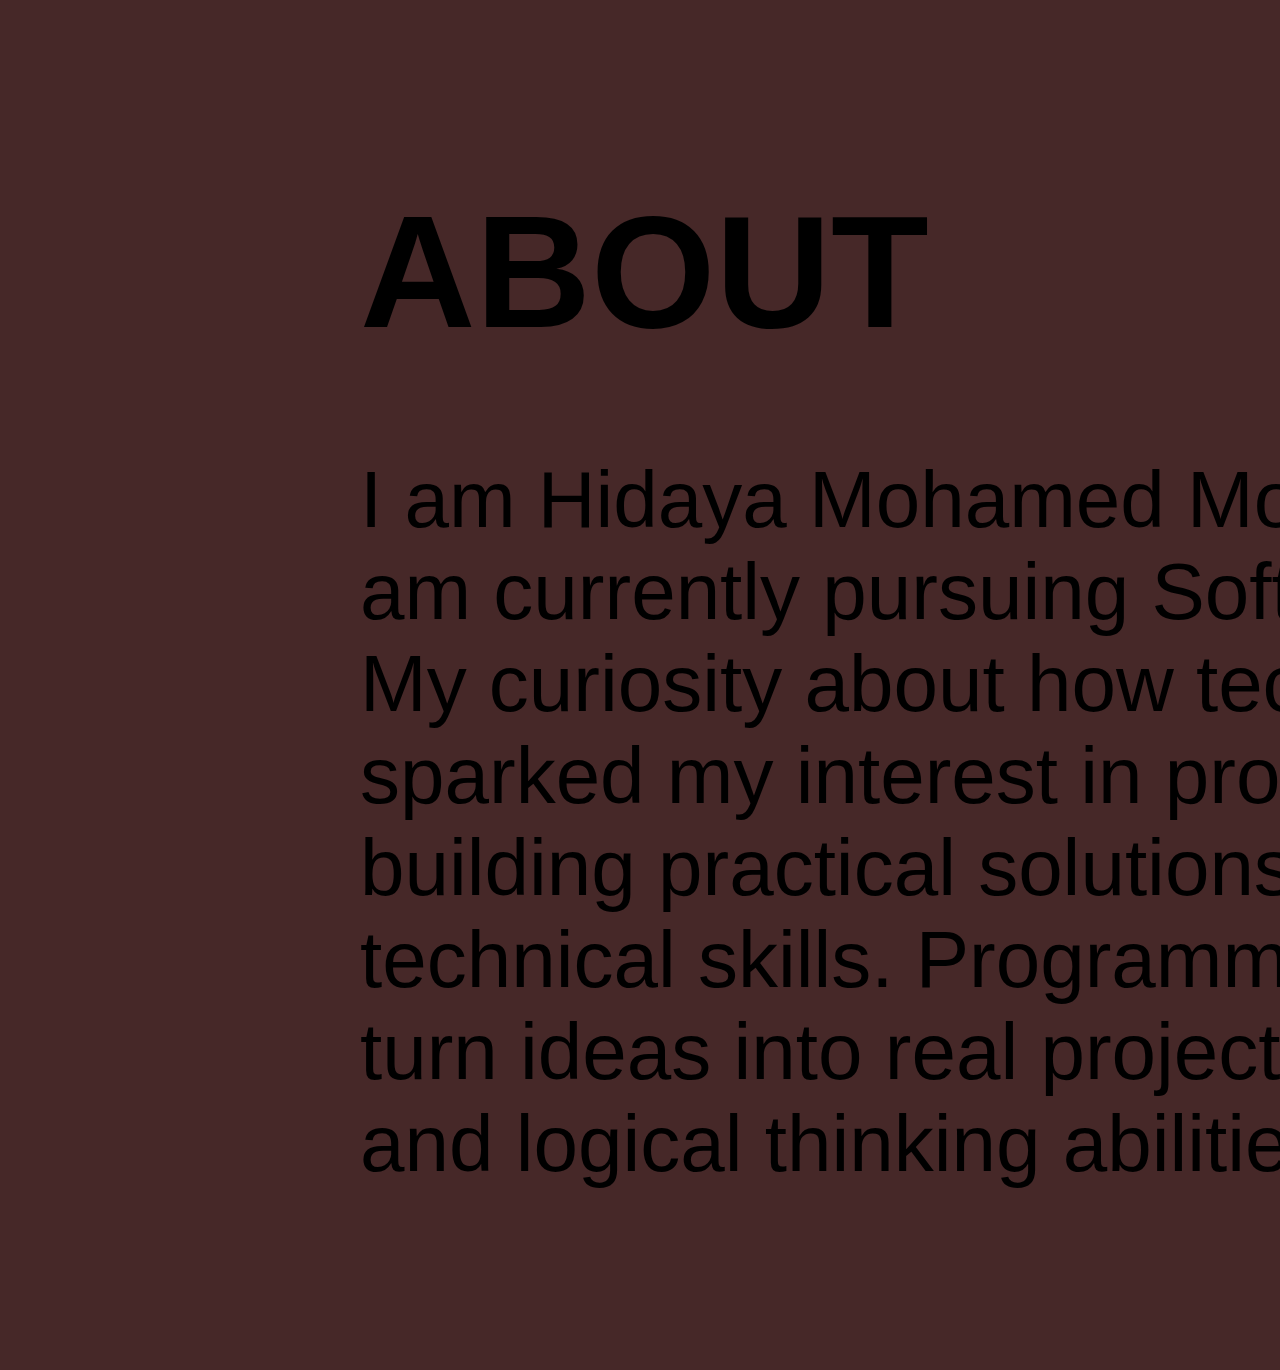
<file: about.html>
<!DOCTYPE html>
<html lang="en">
  <head>
    <meta charset="UTF-8" />
    <meta name="viewport" content="width=device-width, initial-scale=1.0" />
    <title>HIDAYA'S PORTFOLIO</title>
    <link rel="stylesheet" href="about.css" />
  </head>
  <body>
    <div class="content">
      <h1>ABOUT</h1>
      <p>
        I am Hidaya Mohamed Mohamud, a high school graduate,
        and i am currently pursuing Software Engineering at Moringa school. My
        curiosity about how technology shapes the world around us sparked my
        interest in programming. I enjoy solving problems, building practical
        solutions, and continuously learning new technical skills. Programming
        excites me because it allows me to turn ideas into real projects while
        sharpening my problem-solving and logical thinking abilities.
      </p>
    </div>
  </body>
</html>
</file>
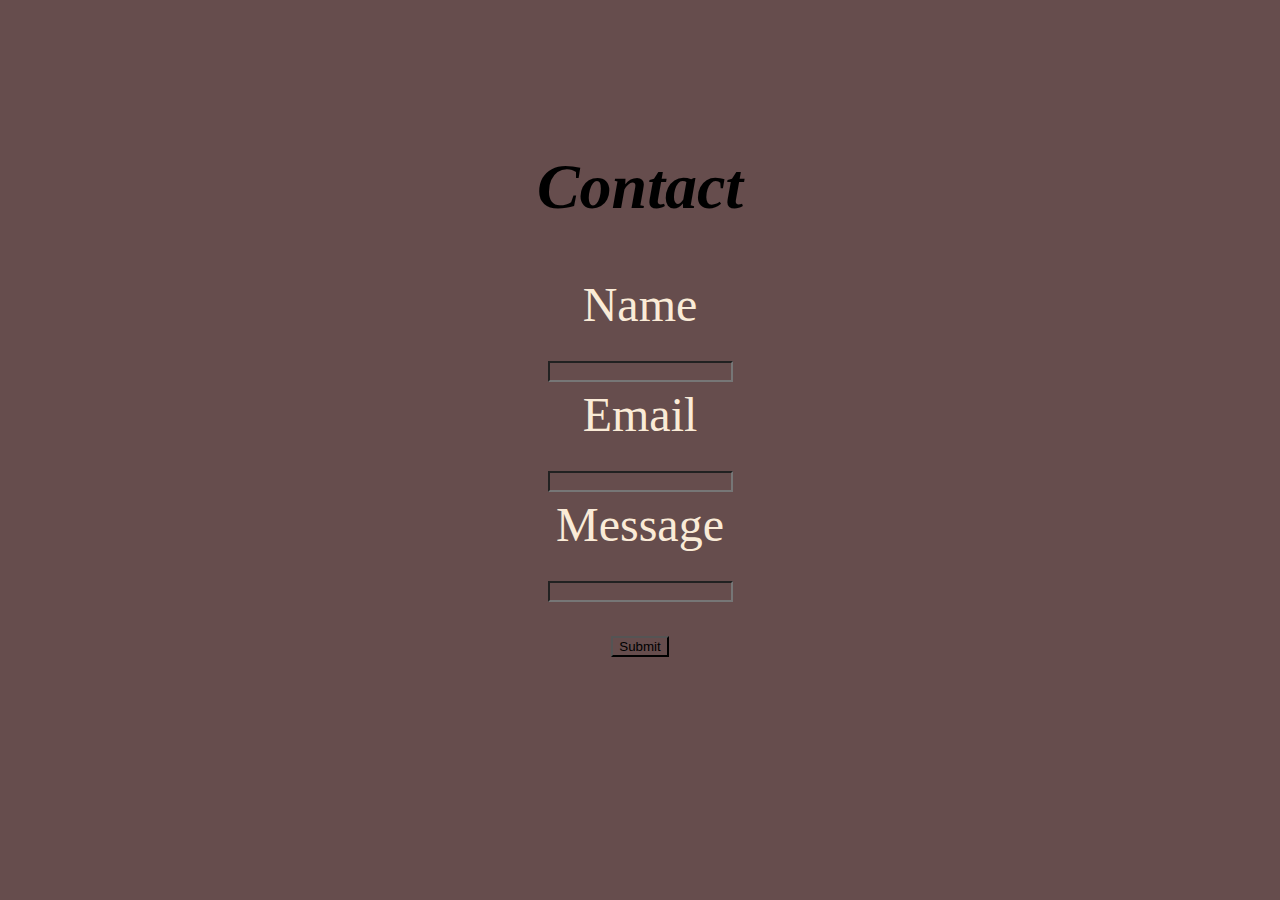
<file: contact.html>
<!DOCTYPE html>
<html lang="en">
<head>
    <meta charset="UTF-8">
    <meta name="viewport" content="width=device-width, initial-scale=1.0">
    <title>HIDAYA'S PORTFOLIO</title>
    <link rel="stylesheet" href="contact.css">
</head>
<body>
    <h2> Contact</h2>
    <form>
        <label for="name">Name</label><br>
        <input type="text" name="name" id="name"><br>
        <label for="email">Email</label><br>
        <input type="text" name="email" id="email"><br>
        <label for="message">Message</label><br>
        <input type="text" name="message" id="message"><br>
        <input type="submit" value="Submit"><br>
    </form>
</body>
</html>
</file>
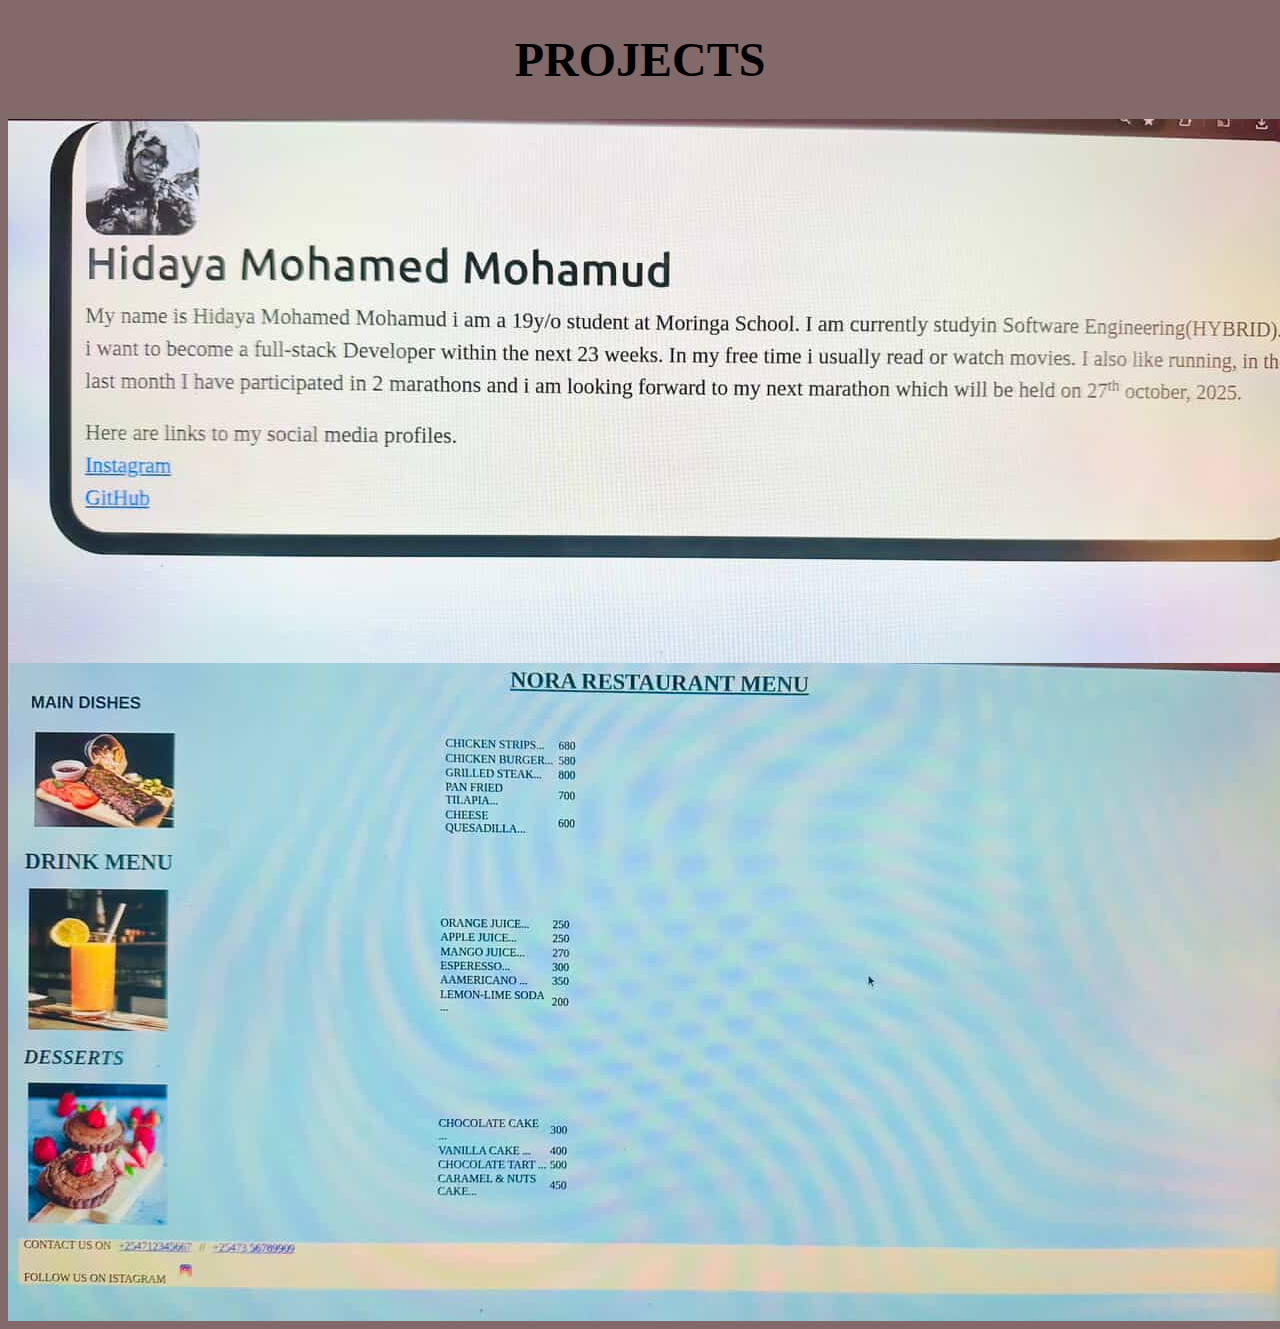
<file: projects.html>
<!DOCTYPE html>
<html lang="en">
<head>
    <meta charset="UTF-8">
    <meta name="viewport" content="width=device-width, initial-scale=1.0">
    <title>HIDAYA'S PORTFOLIO</title>
    <link rel="stylesheet" href="projects.css">
</head>
<body>
    <h1>PROJECTS</h1>
    <div class="project1">
        <img src="images/personal-card.jpg" alt="Personal Card">
        <div class="content">
         <h2>Personal card</h2>
         <p>This is my first project. i craeted my personal card using:
            <ul>
              <li>HTML</li>
              <li>CSS</li>
            </ul>
         </p>
        </div>
    </div>
    <div class="project2">
        <img src="images/Restaurant-menu-page.jpg" alt="Nora Restaurant-menu-page">
        <div class="content">
            <h2>Restaurant menu page</h2>
            <p>This was my second project that i created on 28<sup>th</sup> of August, 2025. I created this project using:
             <ul>
              <li>HTML</li>
              <li>CSS</li>
             </ul>
            </p>
        </div>
    </div>
    
</body>
</html>
</file>
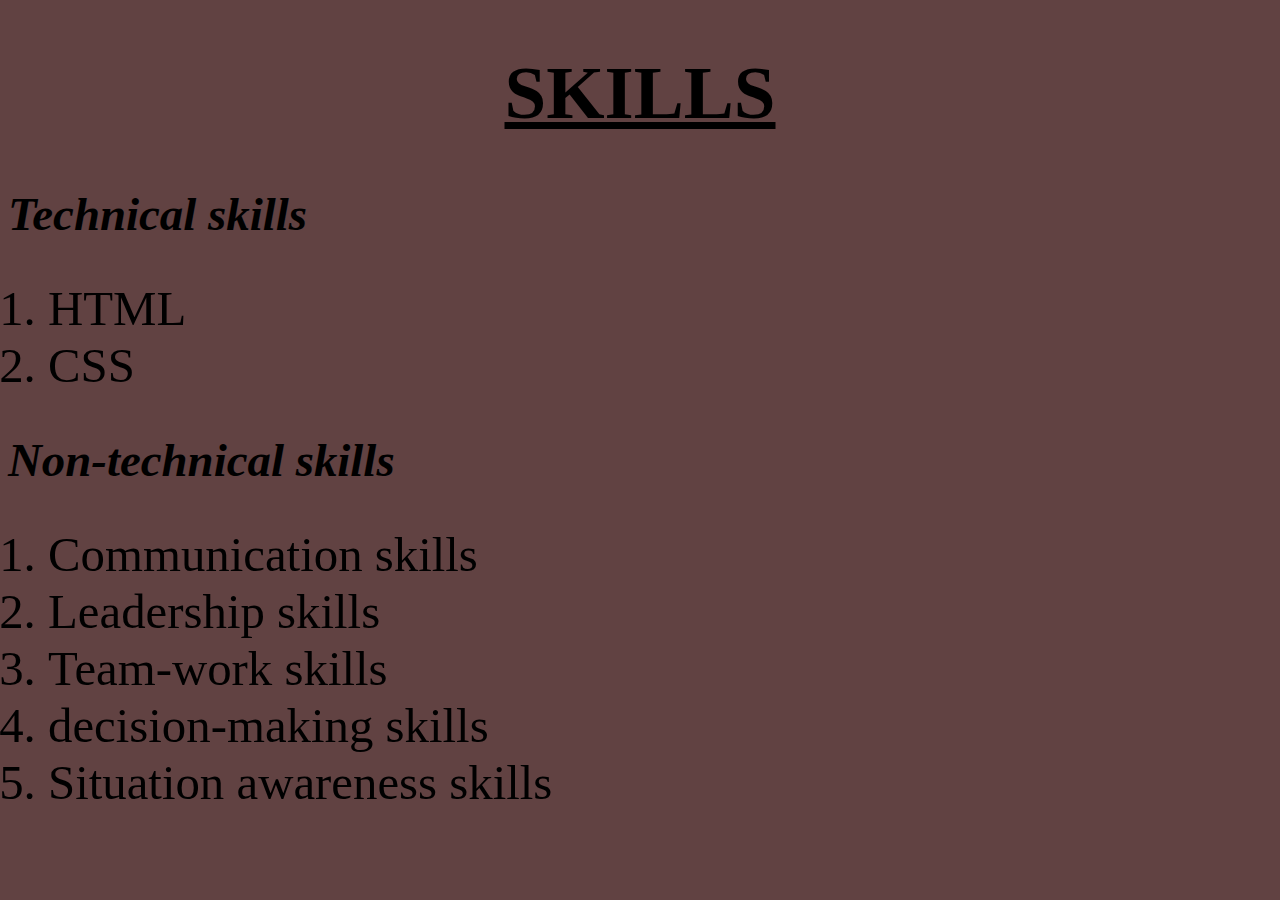
<file: skills.html>
<!DOCTYPE html>
<html lang="en">
<head>
    <meta charset="UTF-8">
    <meta name="viewport" content="width=device-width, initial-scale=1.0">
    <title>HIDAYA'S PORTFOLIO</title>
    <link rel="stylesheet" href="skills.css">
</head>
<body>
    <h1>SKILLS</h1>
    <div class="content">
        <h2>Technical skills</h2>
        <ol>
            <li>HTML</li>
            <li>CSS</li>
        </ol>
        <h2>Non-technical skills</h2>
        <ol>
            <li>Communication skills</li>
            <li>Leadership skills</li>
            <li>Team-work skills</li>
            <li>decision-making skills</li>
            <li>Situation awareness skills</li>
        </ol>
    </div>
</body>
</html>
</file>
<file: about.css>
* {
    margin-top: 150px;
    margin: 90px;
    box-sizing: content-box;
    background-color: rgb(70, 40, 40);
}
.content {
    font-size: 500%;
    font-family: Arial, Helvetica, sans-serif;
    width: 2500px;
    height:600
}
</file>
<file: contact.css>
* {
    box-sizing: content-box;
    background-color: rgb(102, 77, 77);
    
}
h2 {
    font-size: 400%;
    text-align: center;
    font-style: italic;
    margin-top: 150px;
}
form {
    font-size: 300%;
    text-align: center;
    color: antiquewhite;
}
#name #email #message {
    font-size: xx-large;
    
}
</file>
<file: projects.css>
* {
    background-color: rgb(131, 106, 106);
}
h1 {
    text-align: center;
    font-size: 300%;
}
.project1 {
    display: flex;
    gap: 50px;
}
.content {
    font-size: 150%;

}
.project2 {
    display: flex;
    gap: 50px;
}
</file>
<file: skills.css>
* {
    background-color: rgb(97, 66, 66);
    font-size: 125%;
    box-sizing: content-box;
}
.content {
    width: 1000;
}
h2 {
    font-size: 150%;
    font-style: italic;
}
h1 {
    text-align: center;
    font-size: 300%;
    text-decoration: underline;
}
</file>
